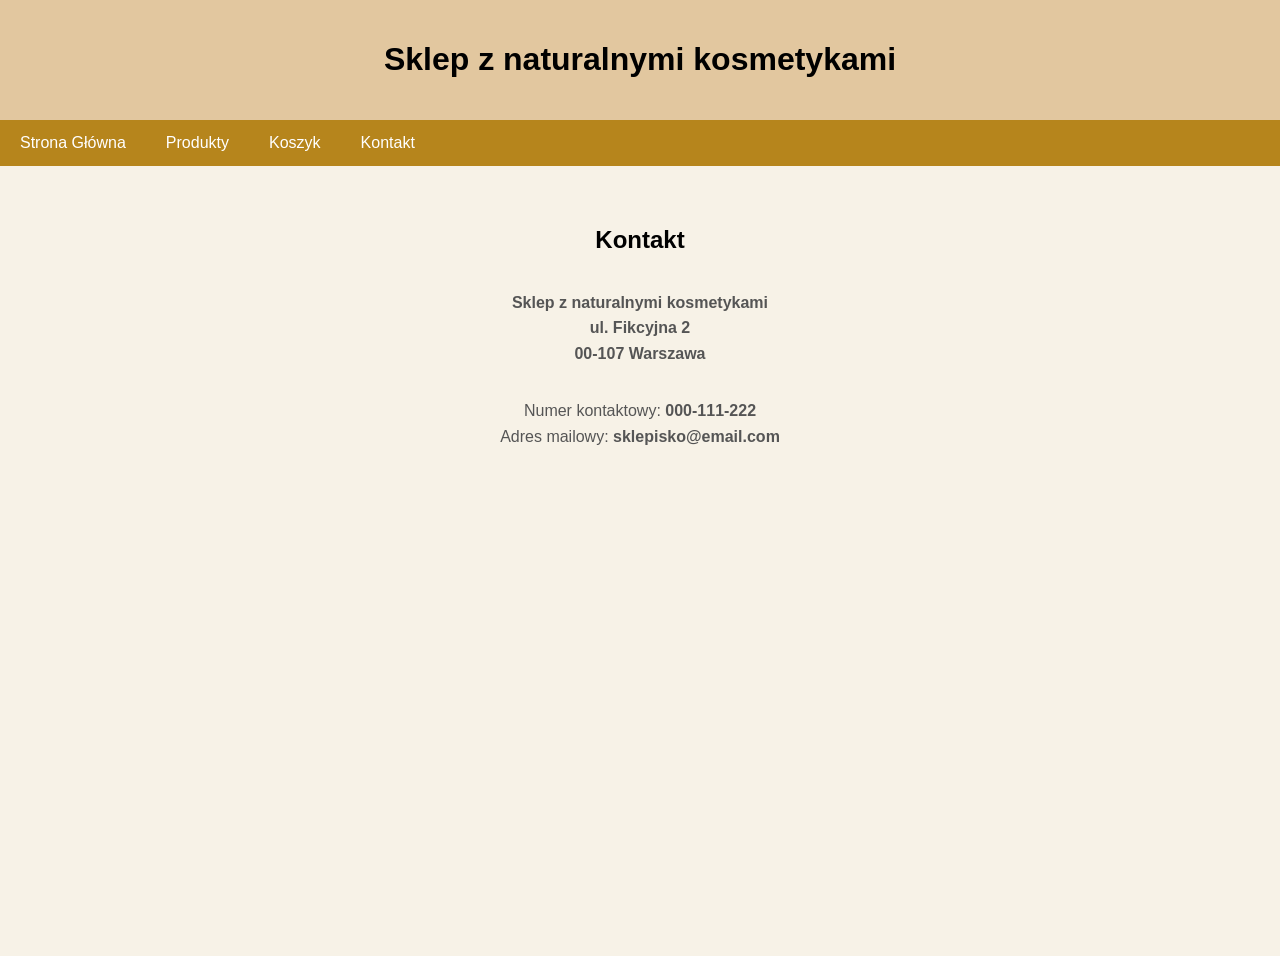
<file: contact.html>
<!DOCTYPE html>
<html lang="en">
<head>
    <meta charset="UTF-8">
    <meta name="viewport" content="width=device-width, initial-scale=1.0">
    <title>Sklep kosmetyczny</title>
    <link rel="stylesheet" type="text/css" href="./public/style.css">
</head>
<body>
    <header>
        <h1>Sklep z naturalnymi kosmetykami</h1>
    </header>
    <nav>
        <a href="index.html">Strona Główna</a>
        <a href="index.html#produkty">Produkty</a>
        <a href="cart.html">Koszyk</a>
        <a href="contact.html">Kontakt</a>
    </nav>
    <section>
        <h2>Kontakt</h2>
        <p><b>Sklep z naturalnymi kosmetykami <br>
            ul. Fikcyjna 2 <br>
            00-107 Warszawa</b>
        </p>
        <p>
            Numer kontaktowy: <b>000-111-222</b> <br>
            Adres mailowy: <b>sklepisko@email.com</b>
        </p>

        <iframe src="https://www.google.com/maps/embed?pb=!1m18!1m12!1m3!1d2443.7287477756436!2d21.00012291243427!3d52.230145771869715!2m3!1f0!2f0!3f0!3m2!1i1024!2i768!4f13.1!3m3!1m2!1s0x471ecc8c3c80e54d%3A0x12702cc984d8e75c!2sZ%C5%82ote%20Tarasy!5e0!3m2!1spl!2spl!4v1710164941682!5m2!1spl!2spl" width="600" height="450" style="border:0;" allowfullscreen="" loading="lazy" referrerpolicy="no-referrer-when-downgrade"></iframe>
    </section>
</body>
</html>
</file>
<file: public/style.css>
body {
    font-family: 'Segoe UI', Tahoma, Geneva, Verdana, sans-serif;
    margin: 0;
    padding: 0;
    background-color: #f7f2e7;
}

header {
    background-color: #e2c79f;
    color: white;
    padding: 20px;
    text-align: center;
}

nav {
    background-color: #b6851c;
    overflow: hidden;
}

nav a {
    float: left;
    display: block;
    color: white;
    text-align: center;
    padding: 14px 20px;
    text-decoration: none;
}

nav a:hover {
    background-color: #666;
} 

section {
    padding: 40px;
    display: flex;
    flex-direction: column;
    align-items: center;
    justify-content: center;
    text-align: center;
}

section2 {
    padding: 40px;
    display: flex;
    flex-direction: column;
    align-items: center;
    justify-content: center;
    text-align: center;
}

h1, h2 {
    color: rgb(0, 0, 0);
}

h3 {
    color: rgb(153, 19, 19);
}

p {
    color: #555;
    line-height: 1.6;
}

.product-card {
    flex: 0 0 auto;
    border: 2px solid #ddd;
    border-radius: 10px;
    padding: 20px;
    margin-right: 10px; /* Zmniejszono odstęp między kafelkami */
    text-align: center;
    transition: box-shadow 0.3s ease, transform 0.3s ease;
    cursor: pointer;
    width: 280px; /* Ustawiona szerokość kafelka */
    height: 450px;
    display: inline-block; /* Kafelki będą wyświetlane obok siebie */
    box-sizing: border-box;
}

.product-card:hover {
    box-shadow: 0 0 10px rgba(0, 0, 0, 0.3);
    transform: scale(1.03);
}

.product-card:hover {
    cursor: pointer;
}

.flex-container {
    justify-content: flex-start;
    align-items: stretch; /* Ustawienie równego rozciągnięcia kafelków */
}
  
.button {
    display: inline-block;
    background-color: #e2c79f; /* Kolor tła */
    color: rgb(0, 0, 0); /* Kolor tekstu */
    padding: 10px 20px; /* Wielkość wypełnienia */
    font-size: 16px; /* Rozmiar czcionki */
    border: none; /* Brak obramowania */
    border-radius: 5px; /* Zaokrąglenie krawędzi */
    cursor: pointer; /* Kursor w postaci strzałki na hover */
    transition: background-color 0.3s; /* Efekt przejścia dla zmiany koloru tła */
    margin: 10px;
}
  
  .button:hover {
    background-color: #b6851c; /* Kolor tła na hover */
  }

  .boughtproduct-card {
    flex: 0 0 auto;
    border: 2px solid #ddd;
    border-radius: 10px;
    padding: 20px;
    margin-right: 10px; /* Zmniejszono odstęp między kafelkami */
    text-align: center;
    transition: box-shadow 0.3s ease, transform 0.3s ease;
    cursor: pointer;
    width: 280px; /* Ustawiona szerokość kafelka */
    height: 300px;
    display: inline-block; /* Kafelki będą wyświetlane obok siebie */
    box-sizing: border-box;
}

.boughtproduct-card:hover {
    box-shadow: 0 0 10px rgba(0, 0, 0, 0.3);
    transform: scale(1.03);
}

.boughtproduct-card:hover {
    cursor: pointer;
}

.boughtproduct-card.selected {
    background-color: rgb(75, 44, 30); /* Kolor tła dla wybranych produktów */
  }

  .close-button {
    margin: 10px; /* Dodaj margines */
  }
</file>
